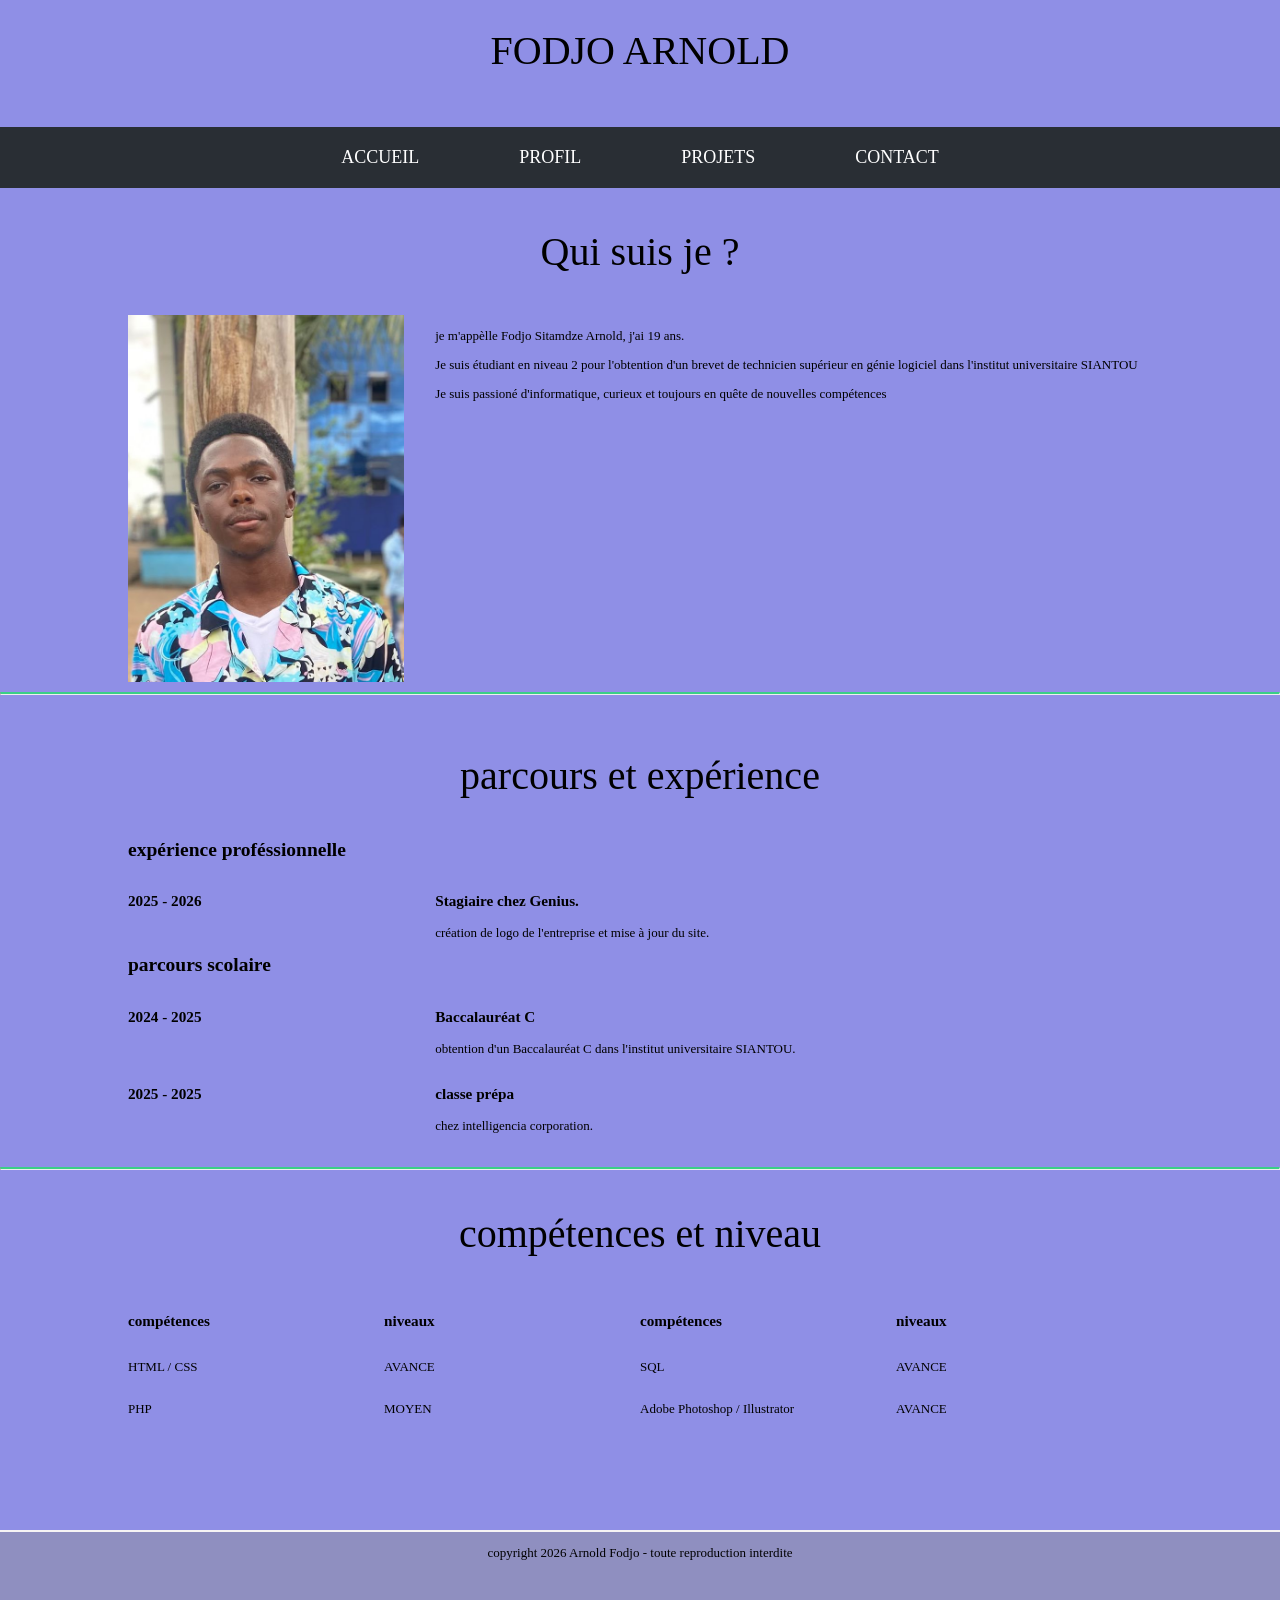
<file: index.html>
<!DOCTYPE html>
<html lang="en">
<head>
    <meta charset="UTF-8">
    <meta name="viewport" content="width=device-width, initial-scale=1.0">
    <title>Mon porte folio</title>
    <link rel="stylesheet" href="style.css">
</head>
<body>
    <header>
            <h1><G>FODJO ARNOLD</G></h1>
    </header>
    <nav>
        <div class="table">
            <ul>
                <li class="porte">
                  <a href="index.html">Accueil</a>
                </li>
                <li class="profil">
                    <a href="profil.html">Profil</a>
               </li>
                <li class="projets">
                    <a href="projets.html">Projets</a>
                </li>
                 <li class="contact">
                    <a href="contact.html">Contact</a>
                 </li>
           </ul>
        </div>   
    </nav>
    <article>
        <section class="presentation">
            <h1> Qui suis je ?</h1>
            <div class="sec">
              <div class="left">
                  <img src="img/IMG-20260928-WA0111~2.jpg" alt="ma photo" width="90%" height="100%px">
              </div>
              <div class="right">
                 <p>je m'appèlle Fodjo Sitamdze Arnold, j'ai 19 ans.</p>
                 <p>Je suis étudiant en niveau 2 pour l'obtention d'un brevet de technicien supérieur en génie logiciel dans l'institut universitaire SIANTOU</p>
                 <p>Je suis passioné d'informatique, curieux et toujours en quête de nouvelles compétences</p>
             </div>
            </div>
            <hr>
        </section>
        <section class="parcours">
            <h1>parcours et expérience</h1>
                <div class="sec">
                    <h2>expérience proféssionnelle</h2>
                    <div class="exp">
                        <div class="left">
                            <h3>2025 - 2026</h3>
                        </div>
                        <div class="right">
                            <h3> Stagiaire chez Genius.</h3>
                            <p>création de logo de l'entreprise et mise à jour du site.</p>
                        </div>                       
                    </div>
                    <h2>parcours scolaire</h2>
                    <div class="exp">
                        <div class="left">
                            <h3>2024 - 2025</h3>
                        </div>
                        <div class="right">
                            <h3> Baccalauréat C</h3>
                            <p>obtention d'un Baccalauréat C dans l'institut universitaire SIANTOU.</p>
                        </div>
                        <div class="left">
                         <h3>2025 - 2025</h3>
                        </div>
                        <div class="right">
                            <h3> classe prépa</h3>
                            <p>chez intelligencia corporation.</p>
                        </div>                        
                    </div>
                </div>
        </section>
        <hr>
        <section class="competences">
            <h1>compétences et niveau</h1>
            <div class="sec">
                <div class="cleft">
                    <div class="sous">
                        <div class="sousleft"><h3>compétences</h3></div>
                        <div class="sousright"><h3>niveaux</h3></div>
                    </div>
                    <div class="sous">
                        <div class="sousleft"><p>HTML / CSS</p></div>
                        <div class="sousright"><p>AVANCE</p></div>
                    </div>
                    <div class="sous">
                        <div class="sousleft"><p>PHP</p></div>
                        <div class="sousright"><p>MOYEN</p></div>
                    </div>
                </div>
                <div class="cright">
                    <div class="sous">
                        <div class="sousleft"><h3>compétences</h3></div>
                        <div class="sousright"><h3>niveaux</h3></div>
                    </div>
                    <div class="sous">
                        <div class="sousleft"><p>SQL</p></div>
                        <div class="sousright"><p>AVANCE</p></div>
                    </div>
                    <div class="sous">
                        <div class="sousleft"><p>Adobe Photoshop / Illustrator</p></div>
                        <div class="sousright"><p>AVANCE</p></div>
                    </div>           
                </div>
            </div>            
        </section>
    </article>
    <footer>
        <P>copyright 2026 Arnold Fodjo - toute reproduction interdite</P>
    </footer>
</body>
</html>
</file>
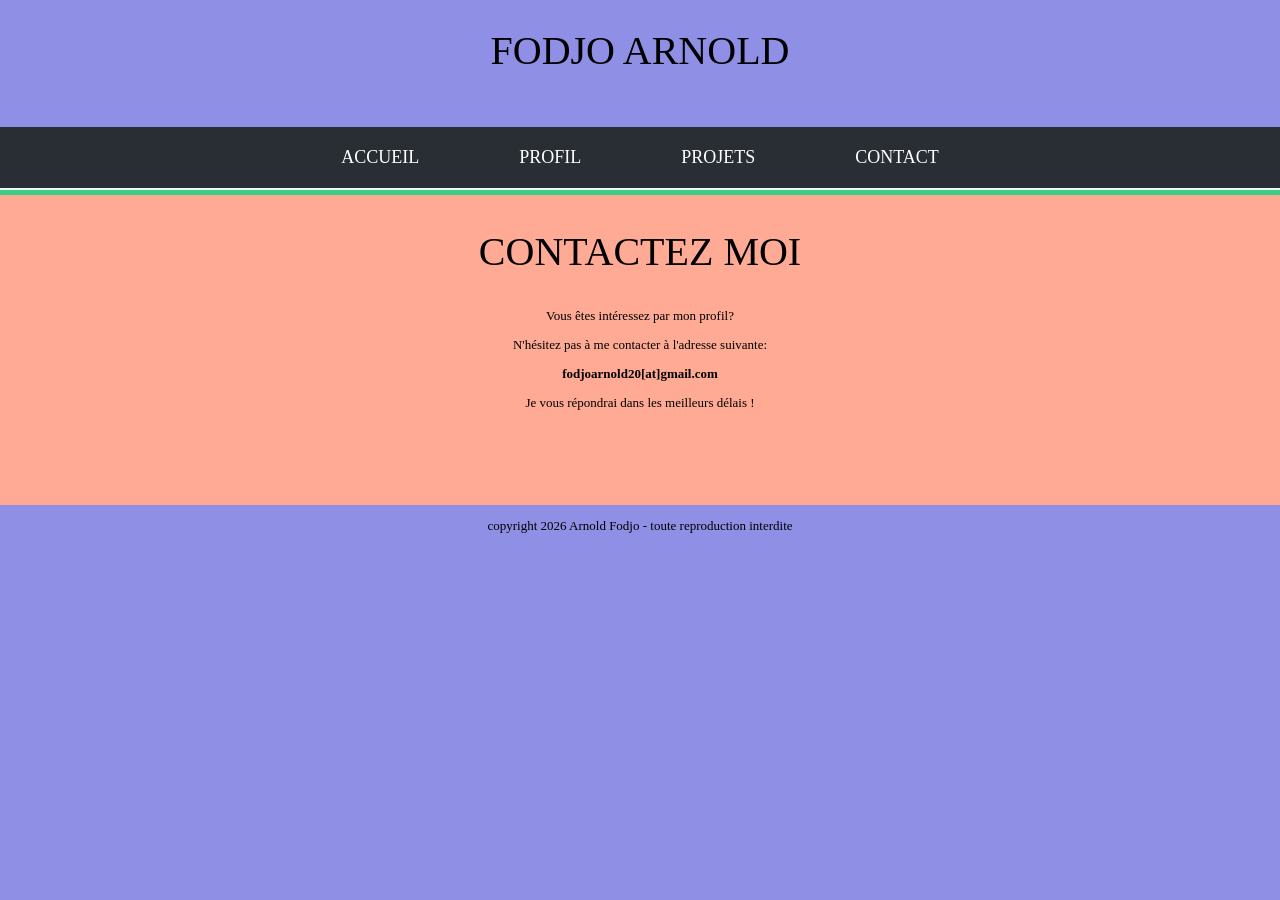
<file: contact.html>
<!DOCTYPE html>
<html lang="en">
<head>
    <meta charset="UTF-8">
    <meta name="viewport" content="width=device-width, initial-scale=1.0">
    <title>Mon porte folio</title>
    <link rel="stylesheet" href="style.css">
</head>
<body>
    <header>
            <h1>FODJO ARNOLD</h1>
    </header>
    <nav>
        <div class="table">
            <ul>
                <li class="porte">
                  <a href="index.html">Accueil</a>
                </li>
                <li class="profil">
                    <a href="profil.html">Profil</a>
               </li>
                <li class="projets">
                    <a href="projets.html">Projets</a>
                </li>
                 <li class="contact">
                    <a href="contact.html">Contact</a>
                 </li>
           </ul>
        </div>   
    </nav>
    <footer>
        <section class="rouge">
            <h1>CONTACTEZ MOI</h1>
            <div class="sec">
                <p>Vous êtes intéressez par mon profil?</p>
                <p>N'hésitez pas à me contacter à l'adresse suivante: </p><strong>fodjoarnold20[at]gmail.com</strong>
                <p>Je vous répondrai dans les meilleurs délais !</p>
            </div>
        </section>
        <P>copyright 2026 Arnold Fodjo - toute reproduction interdite</P>
    </footer>
</body>
</html>
</file>
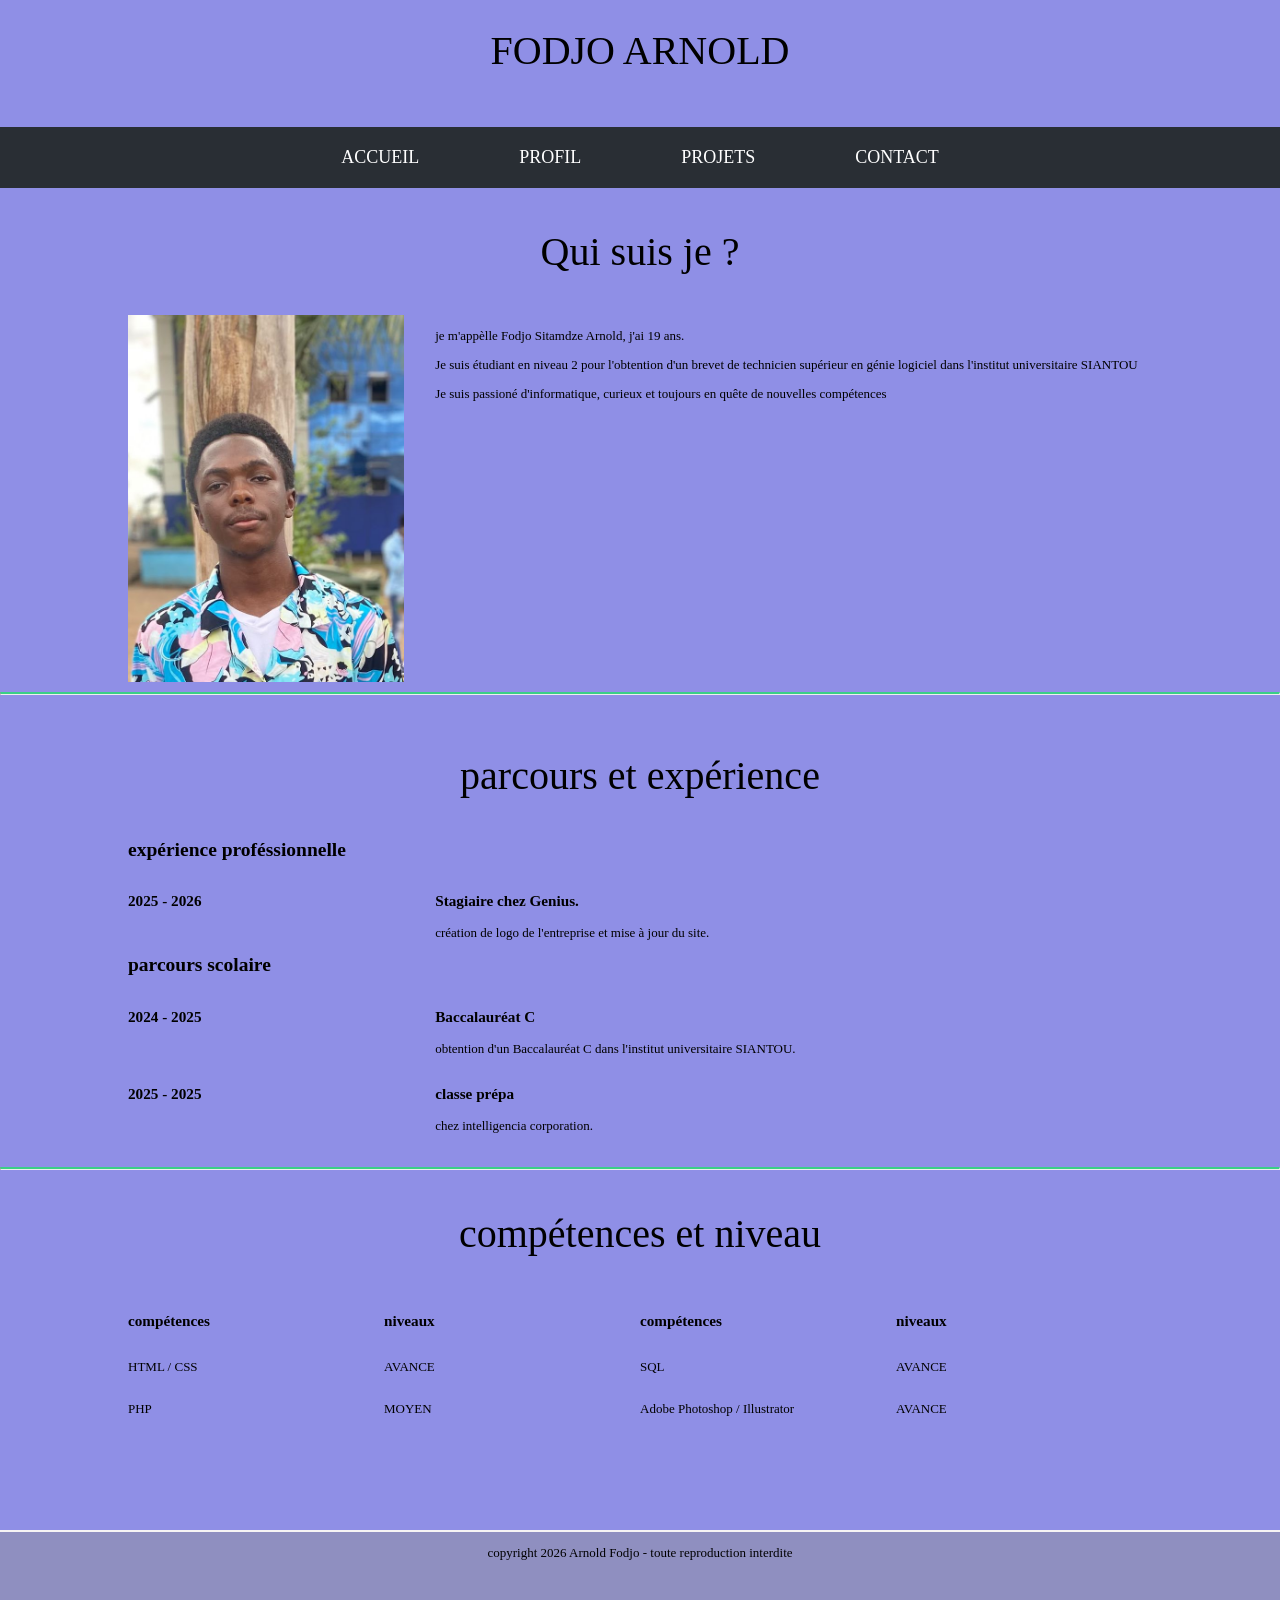
<file: portefolio.html>
<!DOCTYPE html>
<html lang="en">
<head>
    <meta charset="UTF-8">
    <meta name="viewport" content="width=device-width, initial-scale=1.0">
    <title>Mon porte folio</title>
    <link rel="stylesheet" href="style.css">
</head>
<body>
    <header>
            <h1><G>FODJO ARNOLD</G></h1>
    </header>
    <nav>
        <div class="table">
            <ul>
                <li class="porte">
                  <a href="portefolio.html">Accueil</a>
                </li>
                <li class="profil">
                    <a href="profil.html">Profil</a>
               </li>
                <li class="projets">
                    <a href="projets.html">Projets</a>
                </li>
                 <li class="contact">
                    <a href="contact.html">Contact</a>
                 </li>
           </ul>
        </div>   
    </nav>
    <article>
        <section class="presentation">
            <h1> Qui suis je ?</h1>
            <div class="sec">
              <div class="left">
                  <img src="img/IMG-20260928-WA0111~2.jpg" alt="ma photo" width="90%" height="100%px">
              </div>
              <div class="right">
                 <p>je m'appèlle Fodjo Sitamdze Arnold, j'ai 19 ans.</p>
                 <p>Je suis étudiant en niveau 2 pour l'obtention d'un brevet de technicien supérieur en génie logiciel dans l'institut universitaire SIANTOU</p>
                 <p>Je suis passioné d'informatique, curieux et toujours en quête de nouvelles compétences</p>
             </div>
            </div>
            <hr>
        </section>
        <section class="parcours">
            <h1>parcours et expérience</h1>
                <div class="sec">
                    <h2>expérience proféssionnelle</h2>
                    <div class="exp">
                        <div class="left">
                            <h3>2025 - 2026</h3>
                        </div>
                        <div class="right">
                            <h3> Stagiaire chez Genius.</h3>
                            <p>création de logo de l'entreprise et mise à jour du site.</p>
                        </div>                       
                    </div>
                    <h2>parcours scolaire</h2>
                    <div class="exp">
                        <div class="left">
                            <h3>2024 - 2025</h3>
                        </div>
                        <div class="right">
                            <h3> Baccalauréat C</h3>
                            <p>obtention d'un Baccalauréat C dans l'institut universitaire SIANTOU.</p>
                        </div>
                        <div class="left">
                         <h3>2025 - 2025</h3>
                        </div>
                        <div class="right">
                            <h3> classe prépa</h3>
                            <p>chez intelligencia corporation.</p>
                        </div>                        
                    </div>
                </div>
        </section>
        <hr>
        <section class="competences">
            <h1>compétences et niveau</h1>
            <div class="sec">
                <div class="cleft">
                    <div class="sous">
                        <div class="sousleft"><h3>compétences</h3></div>
                        <div class="sousright"><h3>niveaux</h3></div>
                    </div>
                    <div class="sous">
                        <div class="sousleft"><p>HTML / CSS</p></div>
                        <div class="sousright"><p>AVANCE</p></div>
                    </div>
                    <div class="sous">
                        <div class="sousleft"><p>PHP</p></div>
                        <div class="sousright"><p>MOYEN</p></div>
                    </div>
                </div>
                <div class="cright">
                    <div class="sous">
                        <div class="sousleft"><h3>compétences</h3></div>
                        <div class="sousright"><h3>niveaux</h3></div>
                    </div>
                    <div class="sous">
                        <div class="sousleft"><p>SQL</p></div>
                        <div class="sousright"><p>AVANCE</p></div>
                    </div>
                    <div class="sous">
                        <div class="sousleft"><p>Adobe Photoshop / Illustrator</p></div>
                        <div class="sousright"><p>AVANCE</p></div>
                    </div>           
                </div>
            </div>            
        </section>
    </article>
    <footer>
        <P>copyright 2026 Arnold Fodjo - toute reproduction interdite</P>
    </footer>
</body>
</html>
</file>
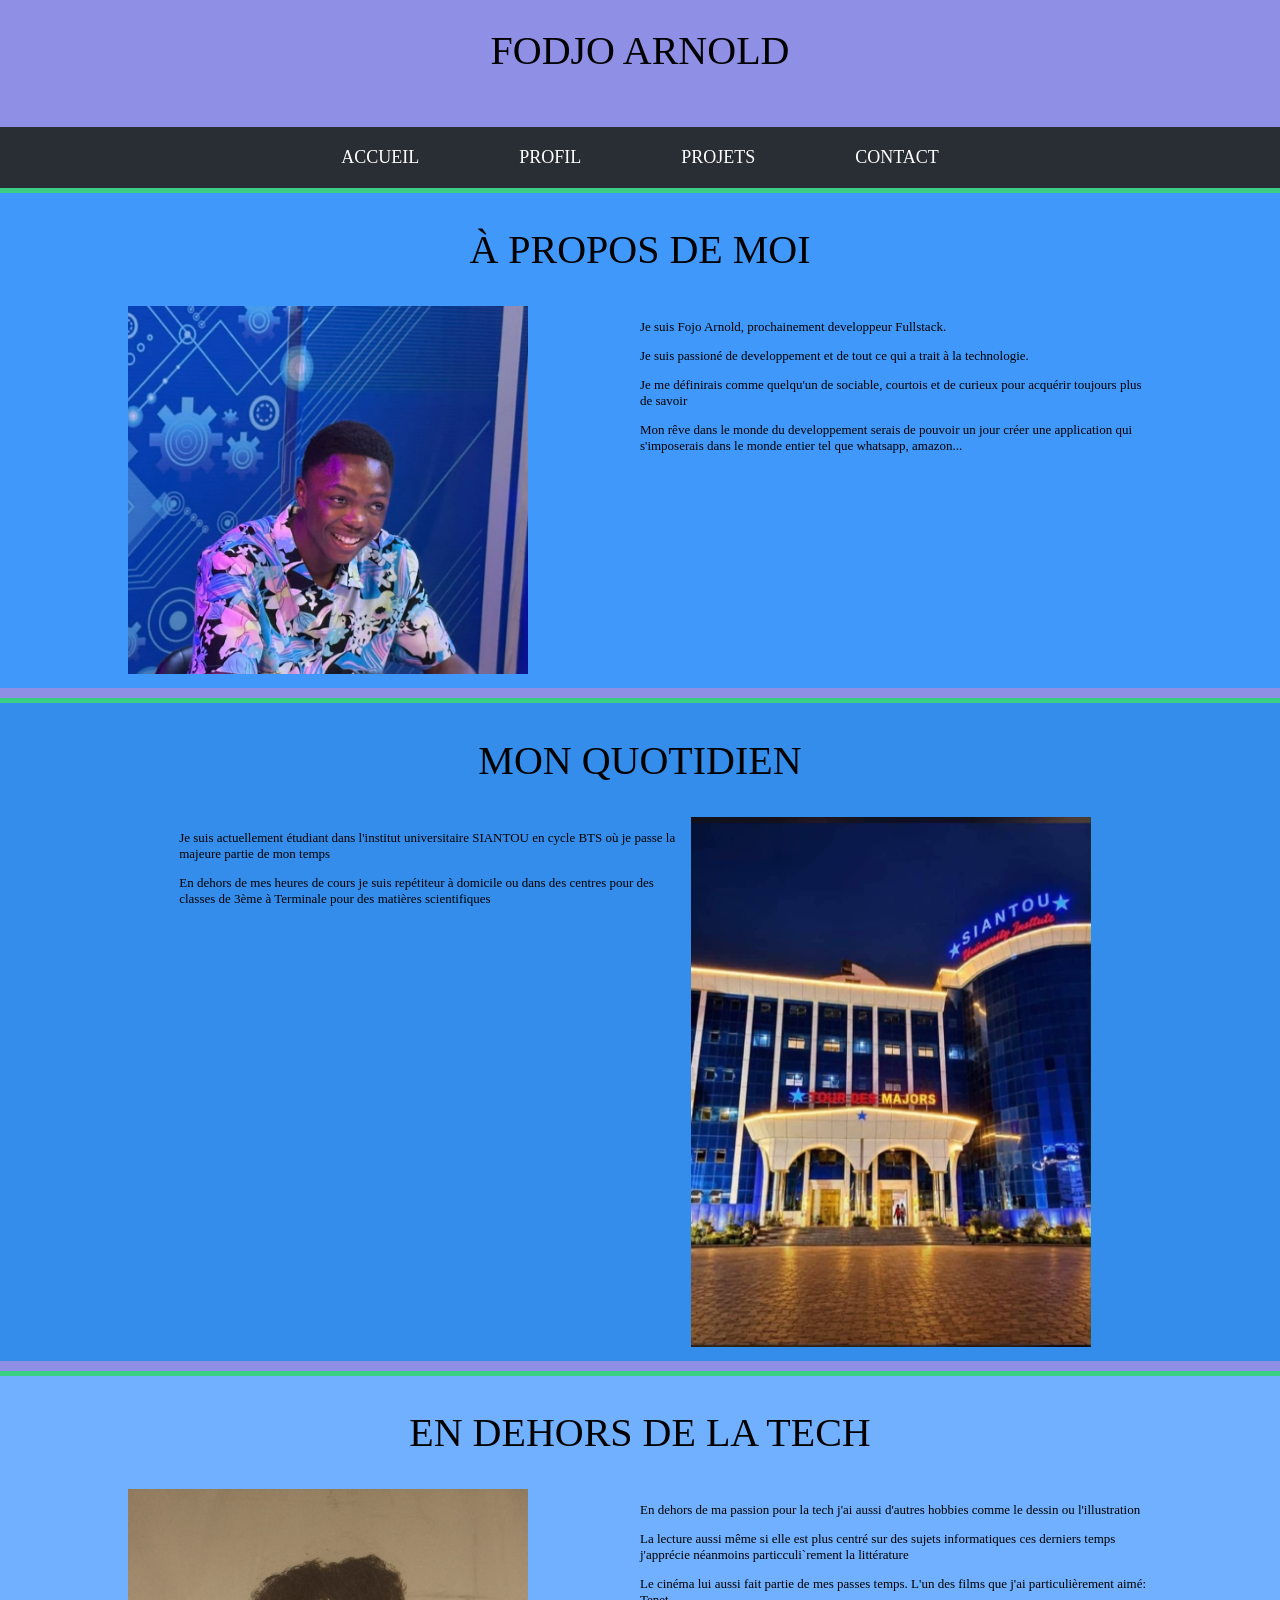
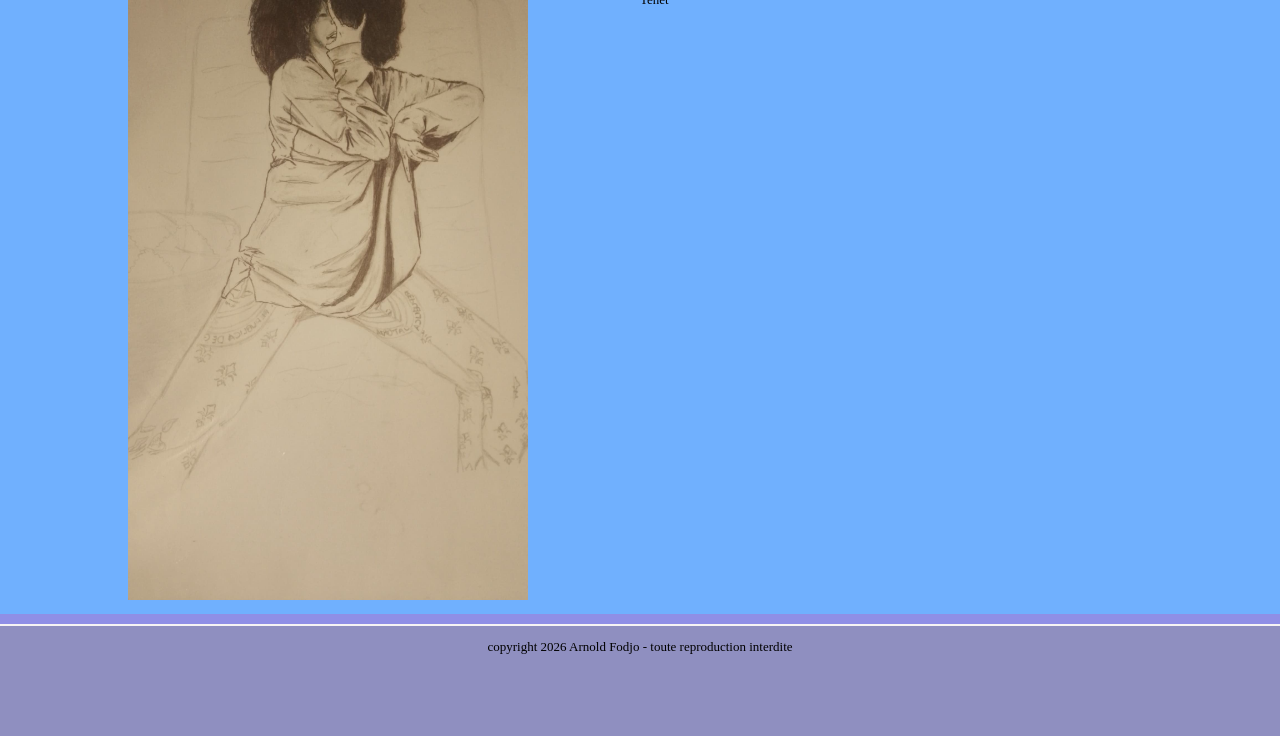
<file: profil.html>
<!DOCTYPE html>
<html lang="en">
<head>
    <meta charset="UTF-8">
    <meta name="viewport" content="width=device-width, initial-scale=1.0">
    <meta name="description"  content="présentation de Fodjo Arnold">
    <title>Mon porte folio</title>
    <link rel="stylesheet" href="style.css">
</head>
<body>
    <header>
            <h1>FODJO ARNOLD</h1>
    </header>
    <nav>
        <div class="table">
            <ul>
                <li class="porte">
                  <a href="index.html">Accueil</a>
                </li>
                <li class="profil">
                    <a href="profil.html">Profil</a>
               </li>
                <li class="projets">
                    <a href="projets.html">Projets</a>
                </li>
                 <li class="contact">
                    <a href="contact.html">Contact</a>
                 </li>
           </ul>
        </div>   
    </nav>
    <section class="vert">
        <h1> À PROPOS DE MOI</h1>
        <div class="sec">
            <div class="leftexp">
                <img src="img/IMG-20261101-WA0039.jpg" alt="une photo de moi">
            </div>
            <div class="rightexp">
                <p>Je suis Fojo Arnold, prochainement developpeur Fullstack.</p>
                <p>Je suis passioné de developpement et de tout ce qui a trait à la technologie.</p>
                <p>Je me définirais comme quelqu'un de sociable, courtois et de curieux pour acquérir toujours plus de savoir</p>
                <p>Mon rêve dans le monde du developpement serais de pouvoir un jour créer une application qui s'imposerais dans le monde entier tel que whatsapp, amazon...</p>
            </div>
        </div>
    </section>
    <section class="bleu">
         <h1> MON QUOTIDIEN</h1>
        <div class="sec">
            <div class="rightexp">
                <P>Je suis actuellement étudiant dans l'institut universitaire SIANTOU en cycle BTS où je passe la majeure partie de mon temps</P>
                <p>En dehors de mes heures de cours je suis repétiteur à domicile ou dans des centres pour des classes de 3ème à Terminale pour des matières scientifiques</p>
            </div>
            <div class="leftexp">
               <img src="img/IMG-20261014-WA0001.jpg" alt="mon établissement">
            </div> 
    </section>
    <section class="jaune">
         <h1> EN DEHORS DE LA TECH</h1>
        <div class="sec">
            <div class="leftexp">
                <img src="img/IMG-20261101-WA0045.jpg" alt="mon dessin">
            </div>
            <div class="rightexp">
                <p>En dehors de ma passion pour la tech j'ai aussi d'autres hobbies comme le dessin ou l'illustration</p>
                <p>La lecture aussi même si elle est plus centré sur des sujets informatiques ces derniers temps j'apprécie néanmoins particculi`rement la littérature</p>
                <p>Le cinéma lui aussi fait partie de mes passes temps. L'un des films que j'ai particulièrement aimé: Tenet </p>
            </div>
        </div>
    </section>
    <footer>
        <P>copyright 2026 Arnold Fodjo - toute reproduction interdite</P>
    </footer>
</body>
</html>
</file>
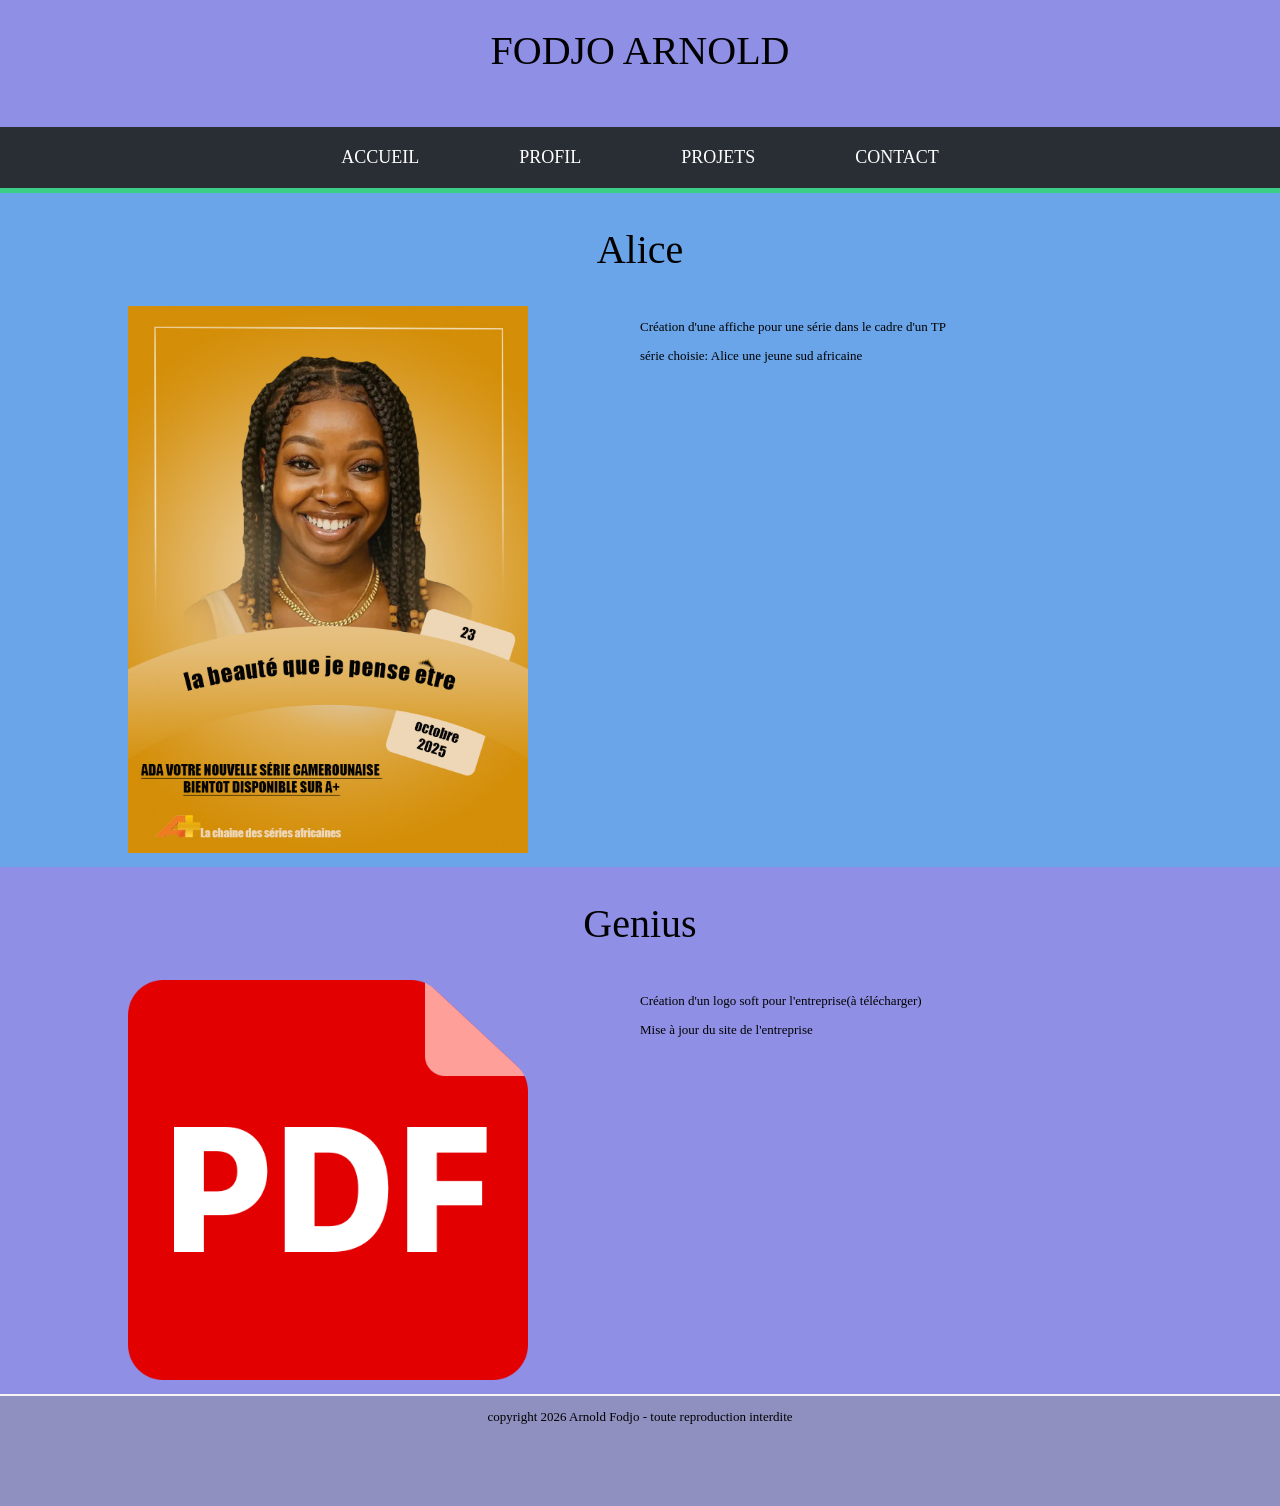
<file: projets.html>
<!DOCTYPE html>
<html lang="en">
<head>
    <meta charset="UTF-8">
    <meta name="viewport" content="width=device-width, initial-scale=1.0">
    <meta name="description" content="découvrez mes projets">
    <title>Mon porte folio</title>
    <link rel="stylesheet" href="style.css">
</head>
<body>
    <header>
            <h1>FODJO ARNOLD</h1>
    </header>
    <nav>
        <div class="table">
            <ul>
                <li class="porte">
                  <a href="index.html">Accueil</a>
                </li>
                <li class="profil">
                    <a href="profil.html">Profil</a>
               </li>
                <li class="projets">
                    <a href="projets.html">Projets</a>
                </li>
                 <li class="contact">
                    <a href="contact.html">Contact</a>
                 </li>
           </ul>
        </div>   
    </nav>
    <section class="orange">
        <div class="sec">
            <h1>Alice</h1>
            <div class="leftexp">
                <img src="img/alice.jpg" alt="mon TP"> 
            </div>
            <div class="rightexp">
                <P>Création d'une affiche pour une série dans le cadre d'un TP</P>
                <p>série choisie: Alice une jeune sud africaine</p>
            </div>
        </div>
    </section>
    <section class="rose">
        <h1>Genius</h1>
        <div class="sec">
            <div class="leftexp">
                <a href="img/genious.pdf" target="_blank"><img src="img/unnamed (1).png"></a>
            </div>
            <div class="rightexp">
                <p>Création d'un logo soft pour l'entreprise(à télécharger)</p>
                <p>Mise à jour du site de l'entreprise</p>
            </div>
        </div>
    </section>
    <footer>
        <P>copyright 2026 Arnold Fodjo - toute reproduction interdite</P>
    </footer>
</body>
</html>
</file>
<file: style.css>
body{   
    font-family:'Century Gothic', Calibri, serif;
    font-size: 13px;
    margin: 0px;
    padding: 0px;
    background-color: rgb(143, 143, 230);
}

h1{
    font-size: 40px;
    font-weight: normal;
    text-align: center;
}

header{
    height: 100px;
}

footer{
    height: 80px;
    padding-bottom: 30px;
    text-align: center;
    background-color: rgb(143, 143, 192);
    border-top: 2px solid #f6f4f4;
}

nav{
    width: 100%;
    background-color: rgb(41, 46, 52);
}
nav ul{
    margin: 0px;
    padding: 0px;
}

nav li{
    list-style-type: none ;
    float: left;
    

}

nav a{
    display: inline-block;
    text-decoration: none;
    padding: 20px 50px;
    color:white;
    font-size: 18px;
    text-transform: uppercase;
    text-wrap: unset;
}

.table{
    display: table;
    margin: 0 auto;
}

.porte:hover{
    border-top: 5px solid rgb(58, 207, 133);
    background-color: rgba(64 , 200 , 130 , 0.15);
}

.profil:hover{
    border-top: 5px solid rgb(58, 207, 133);
    background-color: rgba(64 , 200 , 130 , 0.15);
}

hr{
    border-top: 2px solid rgb(58, 207, 133);;
}

.projets:hover{
    border-top: 5px solid rgb(58, 207, 133);
    background-color: rgba(64 , 200 , 130 , 0.15);
}

.contact:hover{
    border-top: 5px solid rgb(58, 207, 133);
    background-color: rgba(64 , 200 , 130 , 0.15);
}

nav li:hover a{
    padding: 15px 30px 20px 30px;
}

section{
    width: 100%;
    min-height: 300px;
    padding-bottom: 10px;
    margin-bottom: 10px;
}

.sec{
    margin: 0px 10%;
}

.left{
    float: left;
    width: 30%;
}
.right{
    float: left;
    width: 70%;
}

.cleft, .cright, .sousleft, .sousright{
    width: 50%;
    float: left;
}

.sec::after, .sec::after{
    content: "";
    display: table;
    clear: both;
}

.orange{
    border-top: 5px solid rgb(58, 207, 133);;
    margin-bottom: 0px;
    background-color: #6aa6eafb;
}
.rose{
    border-top: 5px;
    margin-bottom: 0px;
    
}

.vert{
    border-top: 5px solid rgb(58, 207, 133);
    background-color: rgb(65, 152, 251);
}

.bleu{
    border-top: 5px solid rgb(58, 207, 133);
    background-color: rgb(53, 141, 235);
}

.jaune{
    border-top: 5px solid rgb(58, 207, 133);
    background-color: rgb(112, 176, 254);
}

.rouge{
    border-top: 5px solid rgb(58, 207, 133);
    background-color:#ffaa94
}

.leftexp{
    width: 45%;
    float: left;
}

.rightexp{
    width: 50%;
    float: left;
    margin-left: 5%;
}

.rightexp img{
    width: 50%;
    max-width: 400px;
}

.leftexp img{
    width: 100%;
    max-width: 400px;
}
@media  screen and (max-width: 780px) {
    header{
        height: 50px;
    }
    h1{
        font-size: 28px;
        margin: 20px 0px 0px 0px;
    }
    nav li a{
        font-size: 12px;
        padding: 10px;
    }
    nav li:hover a{
        padding: 5px 10px 10px 10px;
    }
}
</file>
